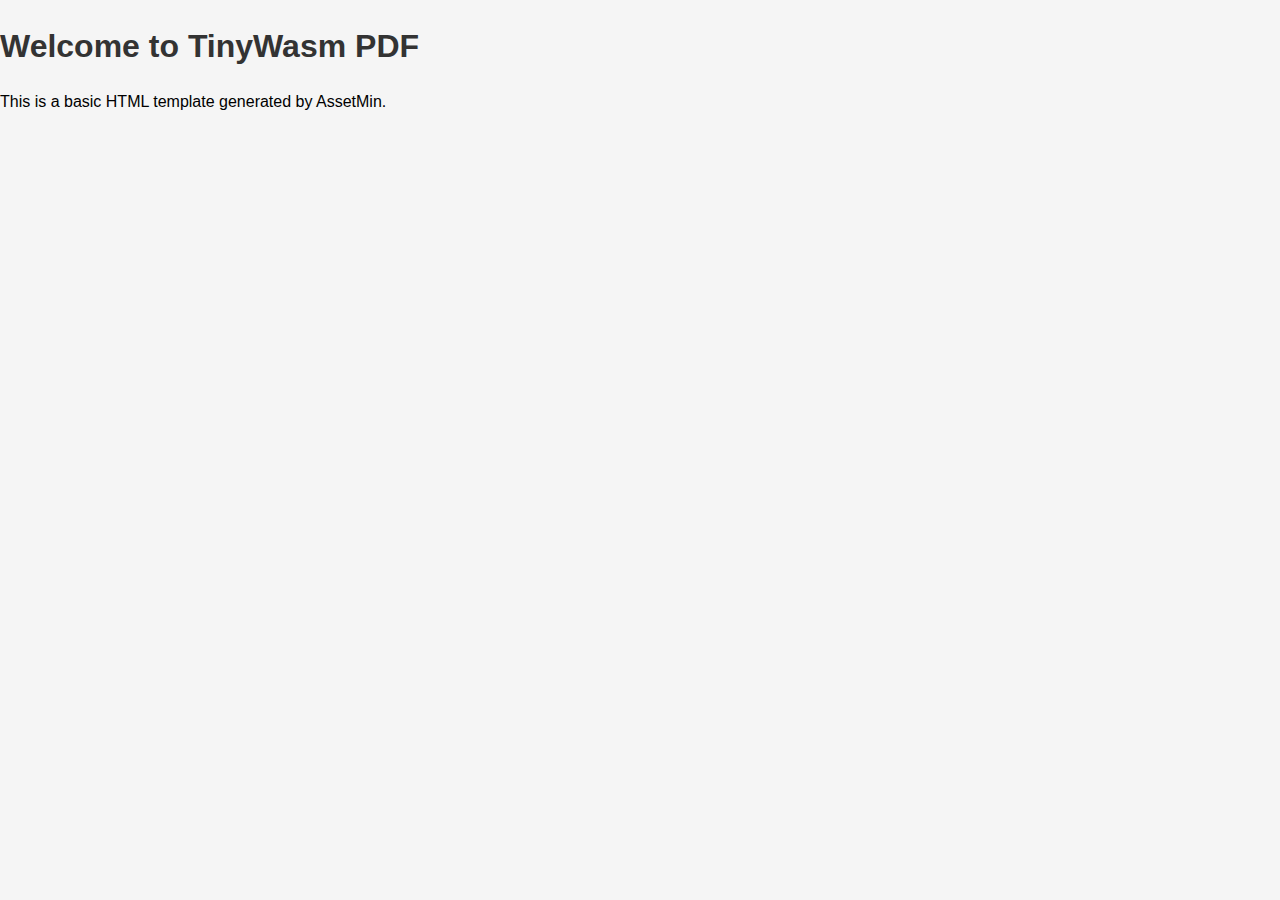
<file: web/ui/index.html>
<!DOCTYPE html>
<html lang="es">

<head>
    <meta charset="UTF-8">
    <meta name="viewport" content="width=device-width, initial-scale=1.0">
    <title>TinyWasm PDF</title>
    <link rel="icon" type="image/svg+xml" href="favicon.svg" />
    <link rel="stylesheet" href="style.css" type="text/css" />
</head>

<body>
    <h1>Welcome to TinyWasm PDF</h1>
    <p>This is a basic HTML template generated by AssetMin.</p>

    <script src="script.js" type="text/javascript"></script>
</body>

</html>
</file>
<file: web/ui/style.css>
/* TinyPDF Web UI Styles */

body {
    margin: 0;
    padding: 0;
    font-family: -apple-system, BlinkMacSystemFont, "Segoe UI", Roboto, "Helvetica Neue", Arial, sans-serif;
    line-height: 1.6;
    background-color: #f5f5f5;
}

.container {
    padding: 20px;
    max-width: 1200px;
    margin: 0 auto;
    background-color: white;
    min-height: 100vh;
}

h1 {
    color: #333;
    margin-bottom: 10px;
}

.form-section {
    margin-top: 20px;
    padding: 20px;
    background-color: #fafafa;
    border-radius: 8px;
    border: 1px solid #e0e0e0;
}

label {
    display: block;
    margin-bottom: 8px;
    color: #555;
    font-weight: 500;
    font-size: 14px;
}

input[type="text"] {
    width: 100%;
    max-width: 400px;
    padding: 10px;
    border: 1px solid #ddd;
    border-radius: 4px;
    font-size: 14px;
    transition: border-color 0.3s;
    box-sizing: border-box;
}

input[type="text"]:focus {
    outline: none;
    border-color: #4CAF50;
}

button {
    margin-top: 15px;
    padding: 12px 24px;
    background-color: #4CAF50;
    color: white;
    border: none;
    cursor: pointer;
    font-size: 16px;
    border-radius: 5px;
    transition: background-color 0.3s;
    font-weight: 500;
}

button:hover {
    background-color: #45a049;
}

button:active {
    background-color: #3d8b40;
}

.pdf-container {
    margin-top: 30px;
    border: 1px solid #ccc;
    border-radius: 8px;
    min-height: 600px;
    background-color: #fff;
    overflow: hidden;
}

.pdf-embed {
    width: 100%;
    height: 600px;
    border: none;
}

.error-message {
    color: #d32f2f;
    padding: 20px;
    background-color: #ffebee;
    border-radius: 5px;
    border-left: 4px solid #d32f2f;
    margin: 20px 0;
}

.loading {
    text-align: center;
    padding: 40px;
    color: #666;
}

.loading::after {
    content: '...';
    animation: dots 1.5s steps(4, end) infinite;
}

@keyframes dots {
    0%, 20% {
        content: '.';
    }
    40% {
        content: '..';
    }
    60%, 100% {
        content: '...';
    }
}
</file>
